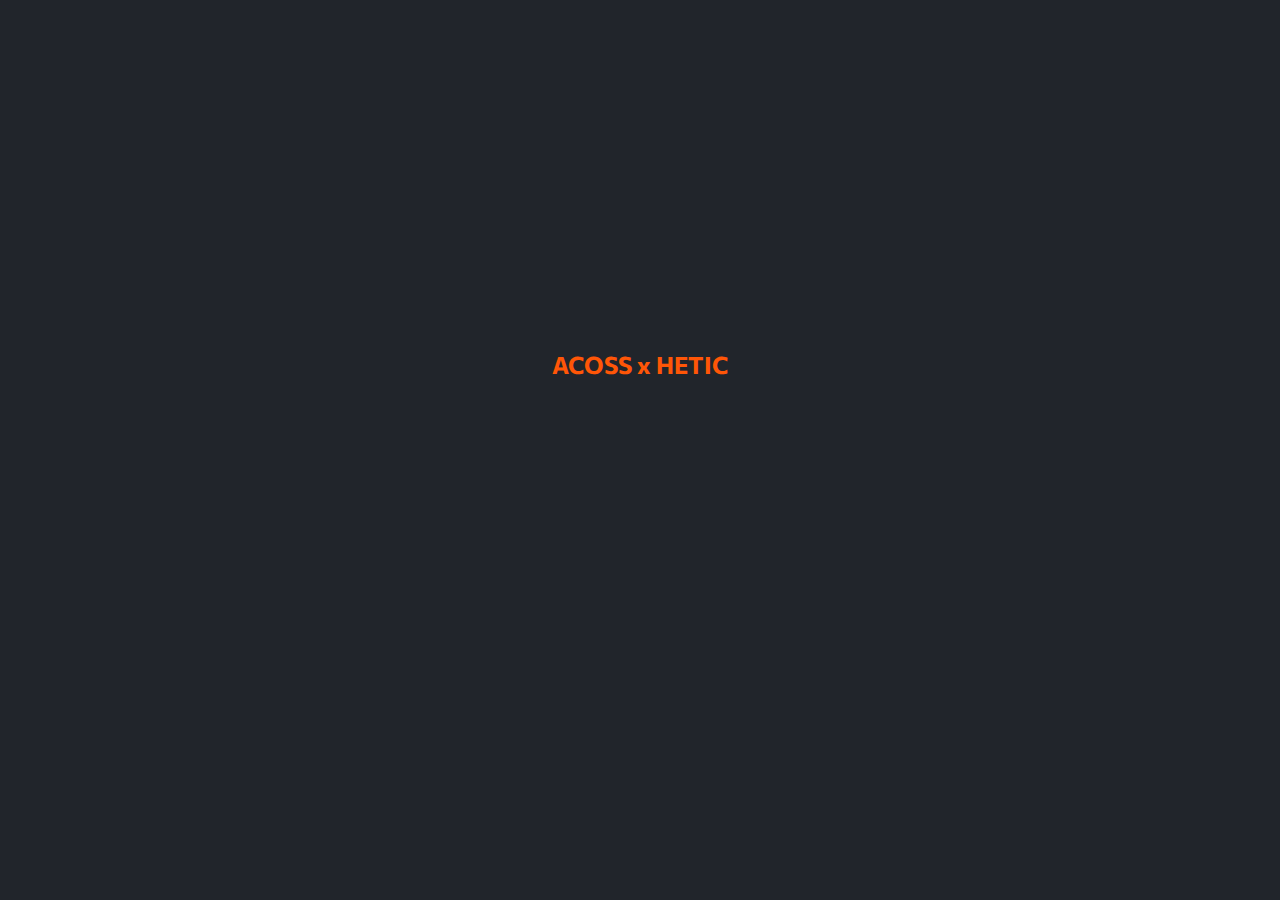
<file: index.html>
<!DOCTYPE html>
<html lang="en">
<head>
    <meta charset="UTF-8">
    <meta name="viewport" content="width=device-width, initial-scale=1.0">
    <link rel="stylesheet" href="css/secondary.css">
    <title>ACOSS- Groupe 9 / crash Test</title>
    <link href="https://fonts.googleapis.com/css2?family=Commissioner&family=Open+Sans&display=swap" rel="stylesheet">
    <link href="https://fonts.googleapis.com/icon?family=Material+Icons" rel="stylesheet">
</head>
<body>
    <div class="loader"><h2 class="loaderText">ACOSS x HETIC</h2></div>
    <div class="pageContent">
        <div class="mainContainer">
            <h1 class="welcome">Bonjour, voici comment utiliser la présentation : </h1>
        </div>
        <div class="instructionContainer">
            <div class="leftContainer">
                <p class="textArrowLeft">Pour reculer, appuyez sur la flèche gauche de votre clavier</p>
                <i class="material-icons" style="font-size:48px;">keyboard_arrow_left</i>
            </div>
            <div class="rightContainer">
                <p class="textArrowRight">Pour avancer, appuyez sur la flèche droite de votre clavier</p>
                <i class="material-icons" style="font-size:48px;">keyboard_arrow_right</i>
            </div>
        </div>
        <div class="presLink">
            <a href="pages/slides.html" class="slidesLink">Accéder à la présentation</a>
        </div>
    </div>
    <script src="js/script2.js"></script>
</body>
</html>
</file>
<file: css/secondary.css>
body{
    margin:0;
    background-color:#21252B;
}
.pageContent{
    display: none;
    color: #c4c4c4;
}
.loader{
    display:block;
    font-family: 'commissioner', sans-serif;
    width:960px;
    margin:0 auto;
    text-align: center;
    color:#FF5607;
}
.loaderText{
    margin-top:350px;
}
.mainContainer{
    width:960px;
    margin:0 auto;
    text-align: center;
}
.welcome{
    padding-top:150px;
    font-family: 'commissioner',sans-serif;
    letter-spacing: 2px;
}
.instructionContainer{
    display:flex;
    margin-top:100px;
}
.rightContainer, .leftContainer{
    width:450px;
    margin:0 auto;
    text-align: center;
}
p{
    font-family: 'Open Sans', sans-serif;
}
.presLink{
    width: 960px;
    margin:0 auto;
    text-align: center;
}
a.slidesLink{
    font-family:'Open Sans', sans-serif;
    text-decoration: none;
    color:#FF0756;
    /* color:#FF0756; */
}
a:visited{
    color: #FF0756;;
}
</file>
